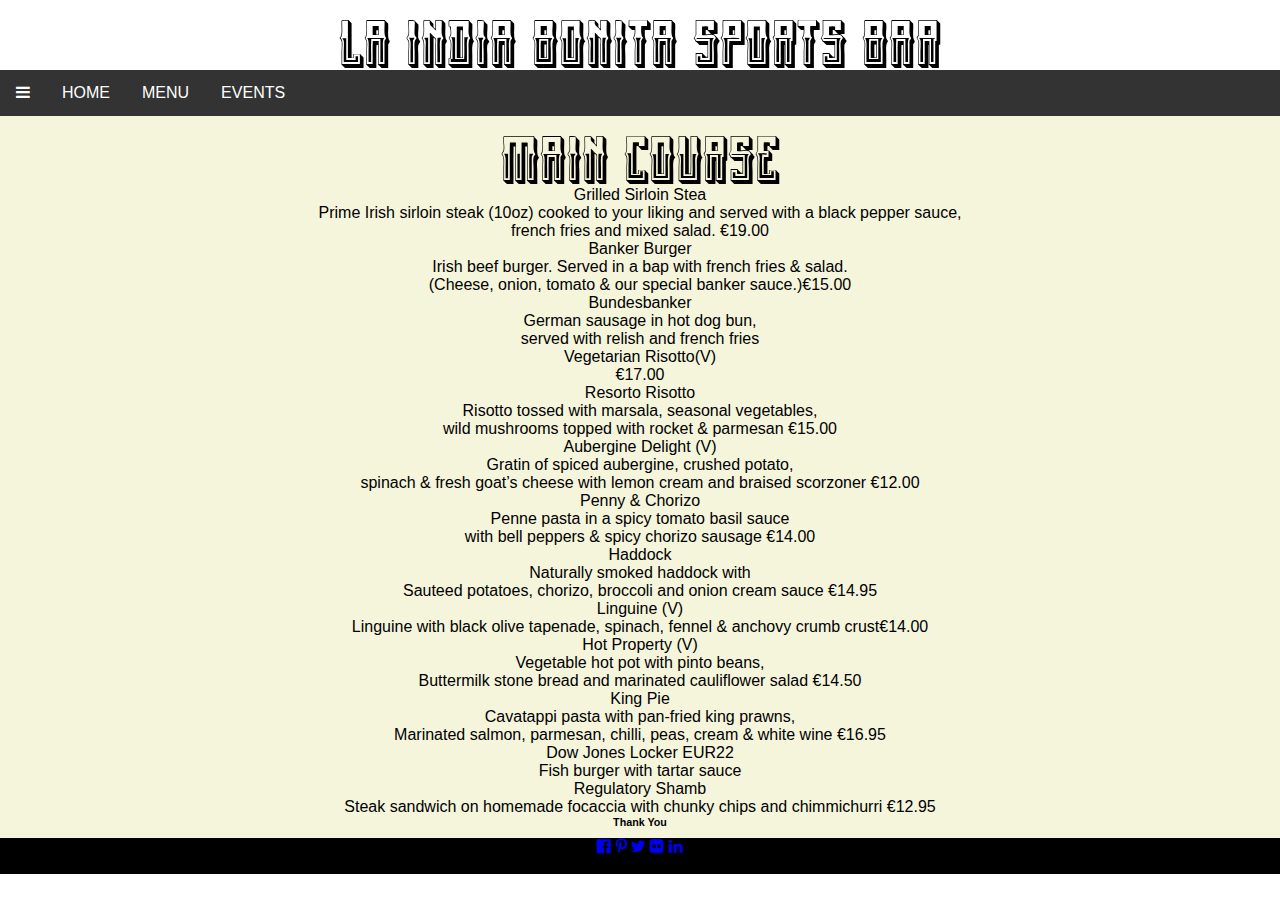
<file: Restaurant Website/index2.html>
<!DOCTYPE html>
<html>
    <head>
        <!-- ALL THE LINKS & META-->
  <meta name="viewport" content="width=device-width, initial-scale=1">  
  <meta name="viewport" content="width=device-width, initial-scale=1">
<link rel="stylesheet" href="http://www.w3schools.com/lib/w3.css">
<link rel="stylesheet" href="https://fonts.googleapis.com/css?family=Lato">
<link rel="stylesheet" href="http://cdnjs.cloudflare.com/ajax/libs/font-awesome/4.6.3/css/font-awesome.min.css">
  <meta name="viewport" content="width=device-width, initial-scale=1">
   <link href="style2.css" rel="stylesheet" type="text/css" >
        
        <style>
.mySlides {display: none}
</style>

<link rel="stylesheet" href="http://www.w3schools.com/lib/w3.css">
<link href="style.css" rel="stylesheet" type="text/css"/>
<head>
    
    <title>La India Bonita</title>
    <h1>LA INDIA BONITA SPORTS BAR</h1>
  
    <style>

body {font-family: Verdana,sans-serif;margin:0}




header, footer {
    padding: 0;
    color: black;
    background-color: black;
    clear: left;
    text-align: center;
}


</style>
    <style>
ul {
    list-style-type: none;
    margin: 0;
    padding: 0;
    overflow: hidden;
    background-color:#333;
}

li {margin: 0;
    padding:0;
    float:left;
}

li:last-child {
    border-right: none;
}

li a {
    display: block;
    color: white;
    text-align: center;
    padding: 14px 16px;
    text-decoration: none;
}

li a:hover:not(.active) {
    background-color: whitesmoke;
}

.active {
    background-color:black;
}


</style>
</head>
    
    
    
<body>

<ul class="w3-navbar w3-black w3-card-2 w3-left-align">
  <li class="w3-hide-medium w3-hide-large w3-opennav w3-right">
    <a class="w3" href="javascript:void(0)" onclick="myFunction()" title="Toggle Navigation Menu"><i class="fa fa-bars"></i></a>
  </li>
  <li><a href="index.html" class="w3-hover-none w3-hover-text-grey w3-padding-large">HOME</a></li>
  <li class="w3-hide-small"><a href="index2.html" class="w3-padding-large">MENU</a></li>
  <li class="w3-hide-small"><a href="#" class=" w3-padding-large">EVENTS</a></li>
  <li class="w3-hide-small w3-dropdown-hover">
  </li>
</ul>
 
    
    
    
<!-- Page content -->
<div class="w3-content" style="max-width:100%;"> 
    
    
    <!--Menu-->
    <div id="mains">
  <h2>MAIN COURSE</h2>
		<dl>
		<dt>Grilled Sirloin Stea</dt>

		<dt>Prime Irish sirloin steak (10oz) cooked to your liking and served with a black pepper sauce, </dt><dt> french fries and mixed salad. €19.00</dt>
		</dl>
		<dl>
		<dt>Banker Burger</dt>
		<dt>Irish beef burger. Served in a bap with french fries & salad.</dt><dt> (Cheese, onion, tomato & our special banker sauce.)€15.00</dt>
		</dl>
		<dl>
		<dt>Bundesbanker </dt>
		<dt>German sausage in hot dog bun,</dt><dt>served with relish and french fries</dt>
		</dl>
		<dl>
		<dt>Vegetarian Risotto(V)</dt>
		<dt>€17.00</dt>
		</dl>
		<dl>	
		<dt>Resorto Risotto</dt>
		<dt>Risotto tossed with marsala, seasonal vegetables,</dt><dt> wild mushrooms topped with rocket & parmesan €15.00</dt>
		</dl>
		<dl>
		<dt>Aubergine Delight (V) </dt>
		<dt>Gratin of spiced aubergine, crushed potato, </dt> <dt>spinach & fresh goat’s cheese with lemon cream and braised scorzoner €12.00</dt>
		</dl>
		<dl>
		<dt>Penny & Chorizo</dt>
	<dt>Penne pasta in a spicy tomato basil sauce</dt><dt> with bell peppers & spicy chorizo sausage €14.00</dt>
		
		</dl>
		<dl>
		<dt>Haddock</dt> 

	<dt>Naturally smoked haddock with</dt></dt> Sauteed potatoes, chorizo, broccoli and onion cream sauce €14.95</dt>

		</dl>
		<dl>
		<dt>Linguine (V)</dt>
	<dt>Linguine with black olive tapenade, spinach, fennel & anchovy crumb crust€14.00</dt>
	</dl>
	<dl>
	<dt>Hot Property (V) </dt>

	<dt>Vegetable hot pot with pinto beans,</dt><dt> Buttermilk stone bread and marinated cauliflower salad €14.50</dt>
	</dl>
	<dl>
	<dt>King Pie </dt>

	<dt>Cavatappi pasta with pan-fried king prawns,</dt> <dt>Marinated salmon, parmesan, chilli, peas, cream & white wine €16.95</dt>
	</dl>

	<dl>
	<dt>Dow Jones Locker EUR22</dt>

	<dt>Fish burger with tartar sauce</dt>
	</dl>
	<dl>
	<dt>Regulatory Shamb </dt>

	<dt>Steak sandwich on homemade focaccia with chunky chips and chimmichurri €12.95</dt>
    </dl>
    <h6><b>Thank You</b></h6>
		
			

     <!-- Footer -->
        <div id="last">
<footer class="w3-container w3-padding-64 w3-center w3-opacity w3-black w3-xlarge">
  <a href="#" class="w3-hover-text-indigo"><i class="fa fa-facebook-official"></i></a>
  <a href="#" class="w3-hover-text-red"><i class="fa fa-pinterest-p"></i></a>
  <a href="#" class="w3-hover-text-light-blue"><i class="fa fa-twitter"></i></a>
  <a href="#" class="w3-hover-text-grey"><i class="fa fa-flickr"></i></a>
  <a href="#" class="w3-hover-text-indigo"><i class="fa fa-linkedin"></i></a>
  <p class="w3-medium">Powered By Daniel Rodriguez Designs</p>
</footer>
        </div>
</file>
<file: Restaurant Website/style2.css>
@font-face {
    font-family: "myfont";
    src: url("fonts/mexican fiesta Bold.woff");
}


h1, h2{
    font-family: "myfont", "Arial Narrow",Arial,sans-serif;
    font-size: 65px;
    font-weight: 500;
	font-style: normal;
	font-variant: normal;
	line-height:70px;
    justify-content: center;
    display: flex;
}



p{
    
}

	#rest{
		  
		 
		 text-align:right;
		 }

		 
		  }
		  p{
		  font-size:22px;
		  }
		  


                  
		  }
		  p,label{
		  font-size:2px;
		  }
	
h6{ font-size: 24;
   font-weight: 800;
    padding-bottom: 10px;
}
	#mains{ padding: inherit;
        background-color: beige;
        background-size: cover;
        padding-bottom: 0px;
  font-family: Verdana,sans-serif;	
			float: left;
	       		width: 100%;
			text-align: center;
        
    
	}
	}
</file>
<file: Restaurant Website/style.css>
@font-face {
    font-family: "myfont";
    src: url("fonts/mexican fiesta Bold.woff");
}


h1{
    font-family: "myfont", "Arial Narrow",Arial,sans-serif;
    font-size: 65px;
    font-weight: 400;
	font-style: normal;
	font-variant: normal;
	line-height:70px;
    justify-content: center;
    display: flex;
}


*
{
   margin:  0;
   padding: 0;
}
p{
     font-family: "Verdana",sans-serif; !important
}
</file>
